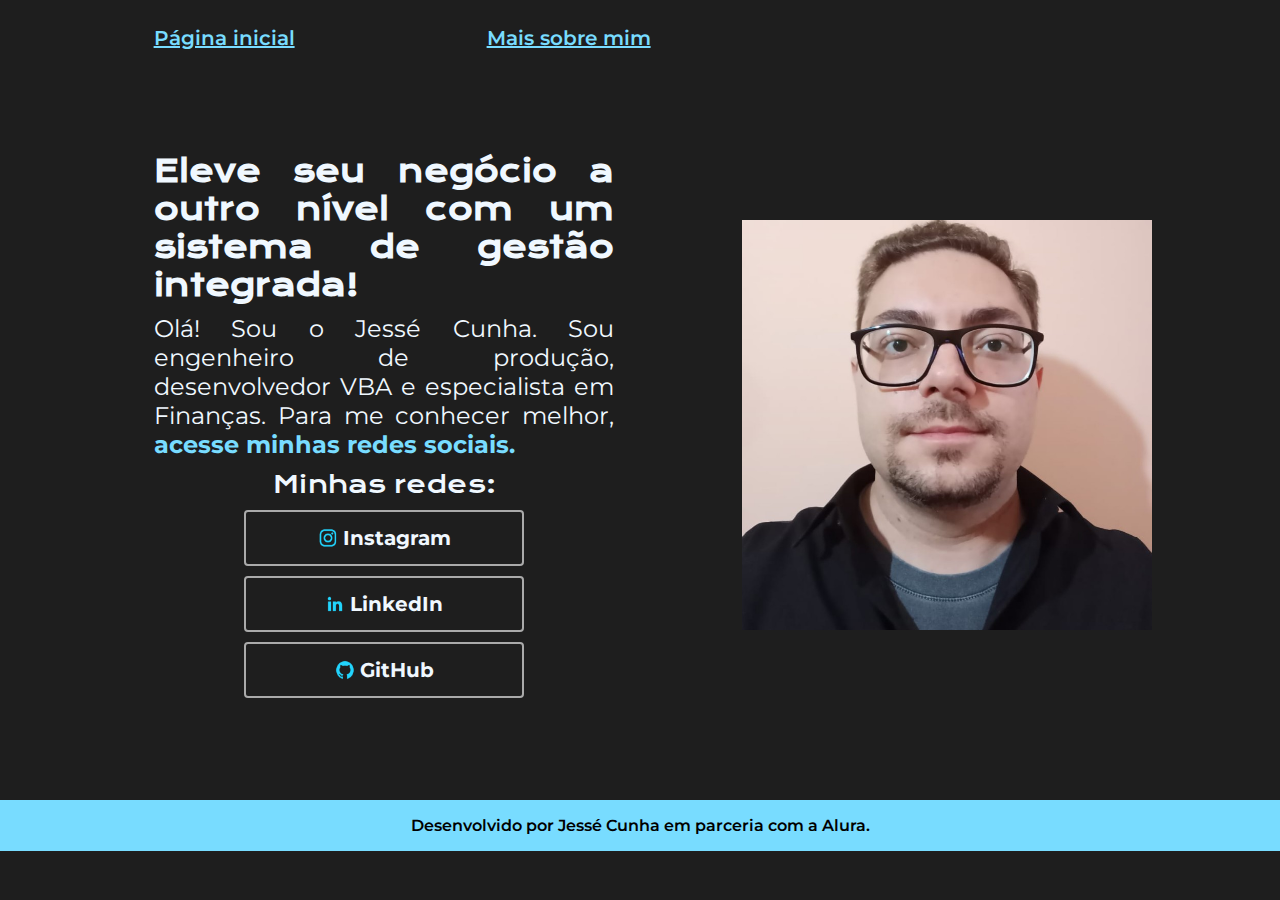
<file: index.html>
<!DOCTYPE html>
<html lang="pt-br">
<head>
    <meta charset="UTF-8">
    <meta name="viewport" content="width=device-width, initial-scale=1.0">
    <link rel = "stylesheet" href = "./styles/index-style.css">
    <title>Minha página</title>
</head>

<body>
    <header class = "cabecalho">

        <nav class = "cabecalho__menu">

            <a class = "cabecalho__menu__links" href = "index.html">Página inicial</a>
            <a class = "cabecalho__menu__links" href = "about.html">Mais sobre mim</a>

        </nav>
            
    </header>

    <main class = "principal">

        <section class = "principal__apresentacao">

            <h1 class = "principal__apresentacao__titulo">Eleve seu negócio a outro nível com um sistema de gestão integrada!</h1>

            <p class = "principal__apresentacao__paragrafo">Olá! Sou o Jessé Cunha. Sou engenheiro de produção, desenvolvedor VBA e especialista em Finanças. Para me conhecer melhor, <strong class = "destaque-apresentacao">acesse minhas redes sociais.</strong>
            </p>

            <div class="principal__apresentacao__links">

                <h2>Minhas redes:</h2>
            
                <section class = "caixa_botoes">
                    <a class = "principal__apresentacao__botoes" href = "https://www.instagram.com/jessecunha321/" target ="_blank"> 
                        
                        <img class = "icones" src = "./assets/LOGO-INSTA.png">Instagram
 
                    </a>

                    <a class = "principal__apresentacao__botoes" href = "https://www.linkedin.com/in/jesse-cunha-64015710b/" target ="_blank"> 
                        
                        <img class = "icones" src = "./assets/LOGO-LINKEDIN.png">LinkedIn

                    </a>

                    <a class = "principal__apresentacao__botoes" href = "https://github.com/Jesse-Cunha" target ="_blank"> 
                        
                        <img class = "icones" src = "./assets/LOGO-GITHUB.png"> GitHub
 
                    </a>
                </section>

            </div>

        </section>

        <img src = "./assets/FOTO.jpg" alt = "Foto de Jessé Cunha">
    </main>

    <footer class = "rodape">

        <p class = "rodape-texto"> Desenvolvido por Jessé Cunha em parceria com a Alura.</p>
    
    </footer>

</body>

</html>
</file>
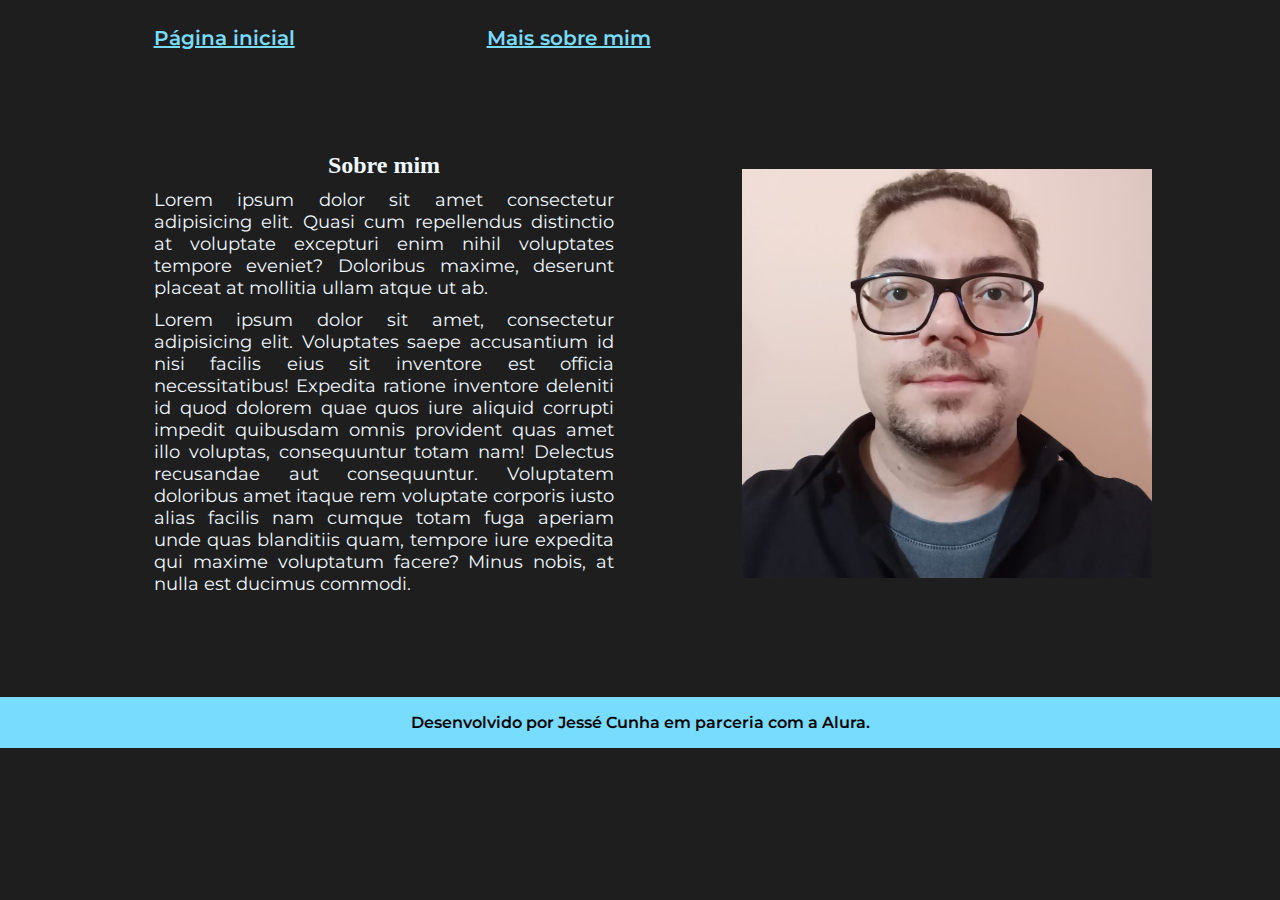
<file: about.html>
<!DOCTYPE html>
<html lang="pt-br">
<head>
    <meta charset="UTF-8">
    <meta name="viewport" content="width=device-width, initial-scale=1.0">
    <link rel = "stylesheet" href = "styles/about-style.css">

    <title>Sobre mim</title>
</head>
<body>

    <header class = "cabecalho">

        <nav class = "cabecalho__menu">

            <a class = "cabecalho__menu__links" href = "index.html">Página inicial</a>
            <a class = "cabecalho__menu__links" href = "about.html">Mais sobre mim</a>

        </nav>
            
    </header>

    <main class = "principal">

        <section class = "principal__sobre__mim">
            
            <h2 class = "principal__sobre__mim__titulo">Sobre mim</h2>
            
            <p class = "principal__sobre__mim__paragrafo">Lorem ipsum dolor sit amet consectetur adipisicing elit. Quasi cum repellendus distinctio at voluptate excepturi enim nihil voluptates tempore eveniet? Doloribus maxime, deserunt placeat at mollitia ullam atque ut ab.
            </p>

            <p class = "principal__sobre__mim__paragrafo">Lorem ipsum dolor sit amet, consectetur adipisicing elit. Voluptates saepe accusantium id nisi facilis eius sit inventore est officia necessitatibus! Expedita ratione inventore deleniti id quod dolorem quae quos iure aliquid corrupti impedit quibusdam omnis provident quas amet illo voluptas, consequuntur totam nam! Delectus recusandae aut consequuntur. Voluptatem doloribus amet itaque rem voluptate corporis iusto alias facilis nam cumque totam fuga aperiam unde quas blanditiis quam, tempore iure expedita qui maxime voluptatum facere? Minus nobis, at nulla est ducimus commodi.
            </p>

        </section>
    

        <img src = "./assets/FOTO.jpg" alt = "Foto de Jessé Cunha">

    </main>

    <footer class = "rodape">

        <p class = "rodape-texto"> Desenvolvido por Jessé Cunha em parceria com a Alura.</p>
    
    </footer>
</body>
</html>
</file>
<file: styles/index-style.css>
@import url('https://fonts.googleapis.com/css2?family=Krona+One&family=Montserrat:ital@0;1&display=swap');


*{
    margin: 0;
    padding: 0;
}

.cabecalho {

padding: 2% 0% 0% 12%;

}

.cabecalho__menu {

display: flex;
justify-content: left;
gap: 12rem;


}
.cabecalho__menu__links {

font-size: 1.25rem;
font-family: "Montserrat", sans-serif;
font-weight:600;
color:rgb(120, 220, 255);



}
.principal {

    padding: 8% 10%;
    display: flex;
    gap: 10%;
    /* aqui, a referência para alinhamento ficou sendo a imagem */
    /* é uma propriedade em que os elementos estão referenciados uns nos outros: */
    align-items: center; 

    /* aqui, os dois elementos dentro de main são separados por um espaço entre eles: */
    justify-content: space-between;
}

.principal__apresentacao {
    
    width: 60%;
    display: flex;
    flex-direction: column;
    align-items: center;
    gap: 0.625rem;
}

.principal__apresentacao__titulo {

    width: 90%;
    font-size: 1.875rem;
    font-family: "Krona One", sans-serif;
    text-align: justify;
}

.principal__apresentacao__paragrafo {

    width: 90%;
    font-size: 1.5rem;
    font-family: "Montserrat", sans-serif;
    text-align: justify;
}


.principal img {

    max-width: 40%;
    max-height: 45%;
}

.principal__apresentacao__links {

    display: flex;
    width: 60%;
    align-items: center;
    flex-direction: column;
    justify-content: space-between;
    gap: 0.625rem; 
}

.principal__apresentacao__links h2 {

    font-family: "Krona One", sans-serif;
    text-align: center;
    font-size: 1.5rem;
    font-weight: 300;
}

.caixa_botoes {

    display: flex;
    width: 100%;
    align-items: center;
    flex-direction: column;
    justify-content: space-between;
    gap: 0.625rem;

}

.principal__apresentacao__botoes {

    
    display: flex;
    align-items: center;
    justify-content: center;
    gap: 0.3125rem;

    width: 90%;
    height: 0.75rem;
    text-align: center;
    border-radius: 0.25rem;
    font-family: "Montserrat", sans-serif;
    font-size: 1.25rem;
    font-weight: bold;
    color: aliceblue;
    padding: 1.25rem 0px;
    text-decoration: none;
    border: 0.125rem solid rgb(170,170,170);
}

.principal__apresentacao__botoes:hover {

   background-color: rgb(90,90,90);
   text-decoration: underline;
    
}

.caixa_botoes img {

    max-width: 1.25rem;
    max-height: 1.25rem;
}

body {

    box-sizing: border-box;
    /* height: 100vh; */
    background-color: #1E1E1E;
    color:aliceblue;

}


.destaque-apresentacao {

    color: rgb(120, 220, 255)
}

.rodape {

    padding: 1rem;
    background-color: rgb(120, 220, 255);;
    text-align: center;
}

.rodape-texto {

   font-family: "Montserrat", sans-serif;
   font-size: 1rem;
   color:black;
   font-weight: 600;
}

@media (max-width: 700px){

    .cabecalho {

        padding: 10% 20% 0% 20%;

   }

    .cabecalho__menu{

        justify-content: center;
        gap: 50%;
    }

    .principal {

        flex-direction: column-reverse;
        gap: 2em;
        padding: 5%;
    }

    .principal__apresentacao {
    
        width: auto;
        display: flex;
        flex-direction: column;
        align-items: center;
        gap: 0.625rem;
    }

    .principal__apresentacao__titulo {

        width: auto;
        font-size: 1.875rem;
        font-family: "Krona One", sans-serif;
        text-align: center;
    }

    .principal__apresentacao__paragrafo {

        width: auto;
        font-size: 1.5rem;
        font-family: "Montserrat", sans-serif;
        text-align: justify;
    }
    
    .principal img {

        max-width: 70%;
       
    }

}
</file>
<file: styles/about-style.css>
@import url('https://fonts.googleapis.com/css2?family=Krona+One&family=Montserrat:ital@0;1&display=swap');


*{
    margin: 0;
    padding: 0;
}

:root{

    --cor-de-fundo: #1E1E1E;
    --cor-do-texto: aliceblue;
    --cor-destaque: rgb(120, 220, 255);
}

body {

    box-sizing: border-box;
    /* height: 100vh; */
    background-color: var(--cor-de-fundo);
    color: var(--cor-do-texto);

}

.cabecalho {

padding: 2% 0% 0% 12%;

}

.cabecalho__menu {

display: flex;
justify-content: left;
gap: 12rem;


}
.cabecalho__menu__links {

font-size: 1.25rem;
font-family: "Montserrat", sans-serif;
font-weight:600;
color:var(--cor-destaque);
}

.principal {

    padding: 8% 10%;
    display: flex;
    gap: 10%;
    /* aqui, a referência para alinhamento ficou sendo a imagem */
    /* é uma propriedade em que os elementos estão referenciados uns nos outros: */
    align-items: center; 

    /* aqui, os dois elementos dentro de main são separados por um espaço entre eles: */
    justify-content: space-between;
}

.principal__sobre__mim {

    width: 60%;
    display: flex;
    flex-direction: column;
    align-items: center;
    gap: 0.625rem;
}

.principal p{

    width: 90%;
    font-size: 1.125rem;
    font-family: "Montserrat", sans-serif;
    text-align: justify;
}
.principal img {

    max-width: 40%;
    max-height: 45%;
}

.rodape {

    padding: 1rem 0rem;
    width: 100%;
    background-color: rgb(120, 220, 255);
    text-align: center;
}

.rodape-texto {

   font-family: "Montserrat", sans-serif;
   font-size: 1rem;
   color:black;
   font-weight: 600;
}

@media (max-width: 700px){

    .principal {

        flex-direction: column-reverse;
        gap: 2em;
        padding: 5%;
    }

    .principal__sobre__mim {

        width: auto;
        display: flex;
        flex-direction: column;
        align-items: center;
        gap: 0.625rem;
    }

    .principal img {

        max-width: 70%;
        
    }
    
    .cabecalho {

        padding: 10% 20% 0% 20%;

   }

    .cabecalho__menu{

        justify-content: center;
        gap: 50%;
    }

}
</file>
